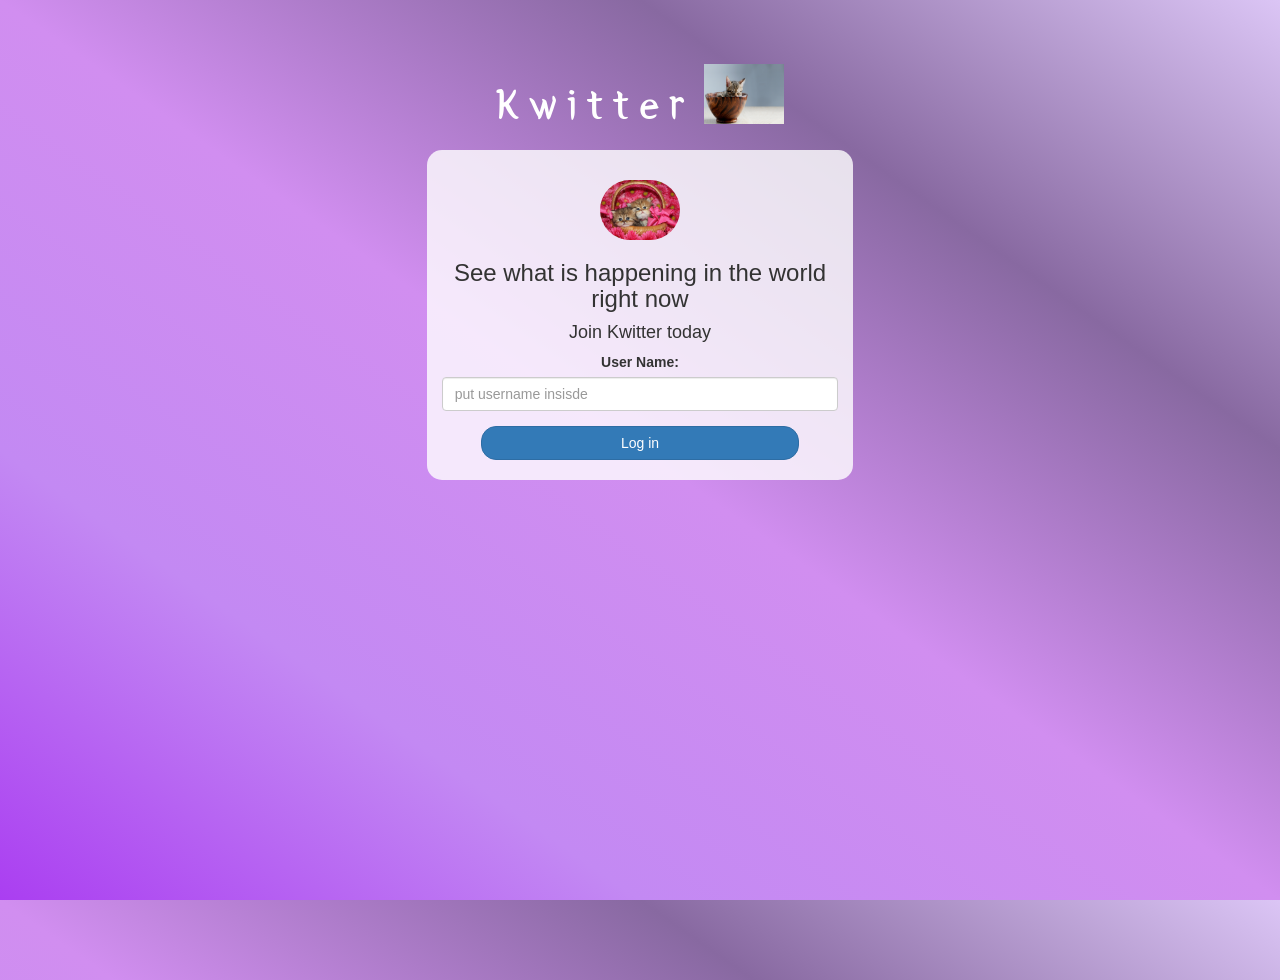
<file: index.html>
<!DOCTYPE html>
<html>
<head>
	<title>Kwitter</title>
<link href="https://fonts.googleapis.com/css?family=Yeon+Sung&display=swap" rel="stylesheet"><meta name="viewport" content="width=device-width, initial-scale=1">

<link rel="stylesheet" href="https://maxcdn.bootstrapcdn.com/bootstrap/3.4.0/css/bootstrap.min.css">
<script src="https://ajax.googleapis.com/ajax/libs/jquery/3.4.1/jquery.min.js"></script>
<script src="https://maxcdn.bootstrapcdn.com/bootstrap/3.4.0/js/bootstrap.min.js"></script>

<link rel="stylesheet" type="text/css" href="style.css">
<script src="kwitter.js"></script>
</head>
<body>
<center>
	<h1 class="header">	
		Kwitter	<sup>
	<img src="teacup-kitten-cute.jpg" id="kit">
	</sup>
</h1>
	<div class="col-lg-4 col-md-6 col-sm-6 col-xs-11 login_div">
	<img src="Teacup-Persian-Kittens-for-Sale-1024x759.jpg" class="logo">
		<h3 >See what is happening in the world right now</h3>
		<h4 >Join Kwitter today</h4>
		<div class="form-group">
		  <label >User Name:</label>
         <input class="form-control" id="input1" type="text" placeholder="put username insisde">
		</div>
		<button id="login_button" class="btn btn-primary" onclick="login()">Log in</button>
		<br><br>
	</div>
</center>
</body>
</html>
</file>
<file: style.css>
html, body
{
  height: 100%;
  margin: 0;
}

body
{
background-image: linear-gradient(to right top, #aa3ef1, #c389f3, #d18ef0, #8869a1, #dbc5f5);
}

.header
{
	color: white;font-family: 'Yeon Sung';font-size: 45px;letter-spacing: 10px;margin-top: 80px;
}
.header img
{
	width: 80px;margin-left: -15px;
}

.login_div
{
	background: rgba(255,255,255,0.8);float: none;border-radius: 15px;
}

.logo
{
	width: 80px;margin-top: 30px;border-radius: 40px;
}

#login_button
{
	width: 80%;border-radius: 15px;
}

.room_name
{
	cursor: pointer;
	font-size: 20px;
}


#logout
{
	font-size: 20px; float: right;
}


#output
{
	padding: 10px; width:80%;background: rgba(255,255,255,0.8);border-radius: 15px;
}

.input_div_room_page
{
	width: 80%;
}

.input_div label
{
	color: white;font-size: 20px;
}


.input_div_message_page
{
	position: fixed;bottom: 0px;width: 100%;background: rgba(255,255,255,0.8);
}
.input_div_message_page label
{
	color: black;
}
.input_div_message_page #msg
{
	width: 80%;
}
.input_div_message_page button
{
	margin-top: 15px;
	width: 50%; 
}
.color_white
{
	color: white
}

.user_tick
{
	width:20px;
}
.message_h4
{
	padding-left:5px;color:grey;
}
#kit{
	width:80px;
	height:60px;

}
</file>
